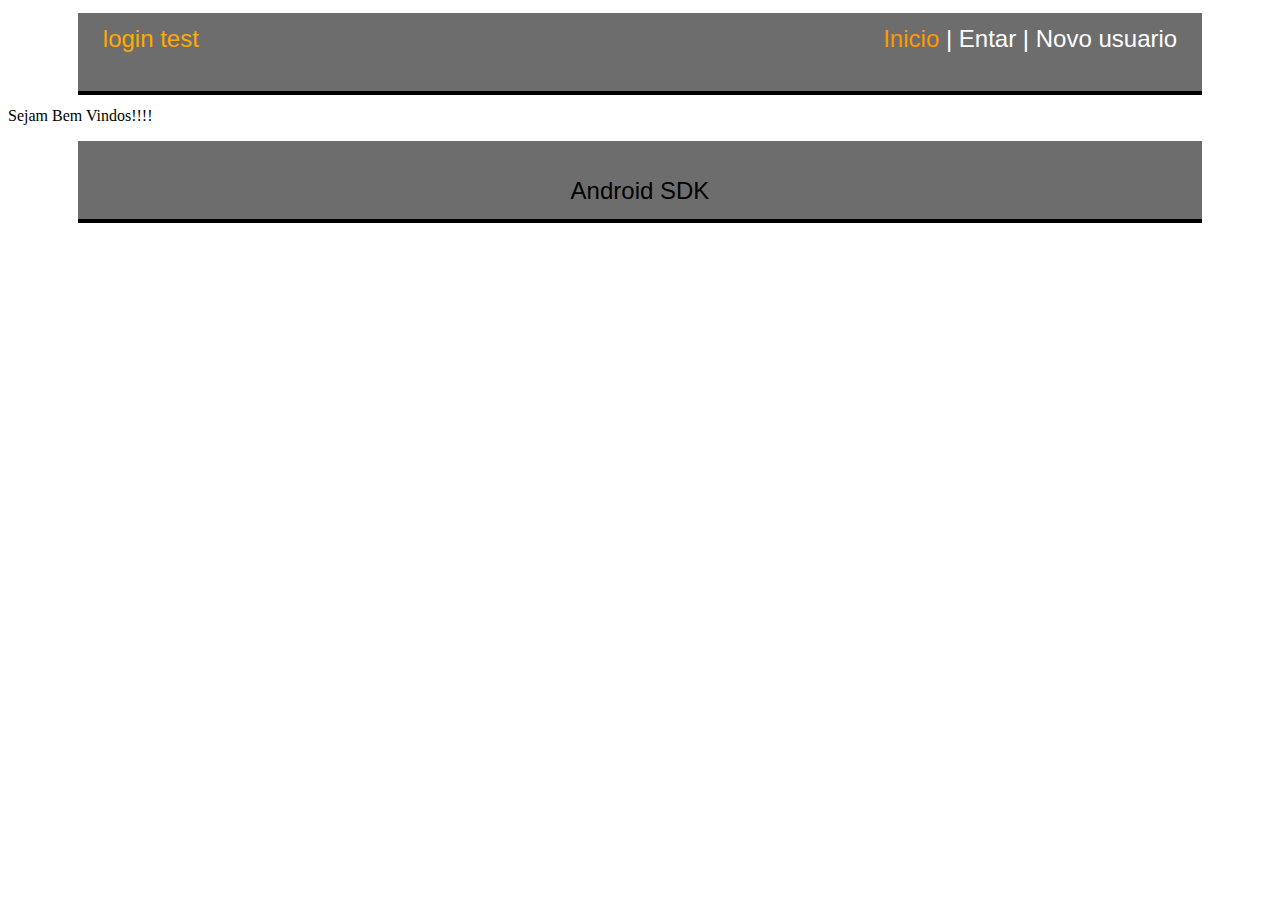
<file: index.html>
<!DOCTYPE html>
<html lang="es">
<head>
    <meta charset="UTF-8">
     <link rel="stylesheet" href="css/main.css">
   <title>Inicio</title>
</head>

<body>
    <header> <!-- cabeçalho -->
                <aside> <span class="laranja">login test</span> </aside>
                <nav>
                    <a class="ativo" href="index.html">Inicio</a>
                    |
                    <a href=" ">Entar</a>
                    |
                    <a href=" ">Novo usuario</a>
                </nav>
    </header>

        <div id="conteudo">
            <p>Sejam Bem Vindos!!!!</p>
        </div>  <!--termina contenido-->

        <footer>
             <p>Android SDK</p>
        </footer>

</body>
</html>
</file>
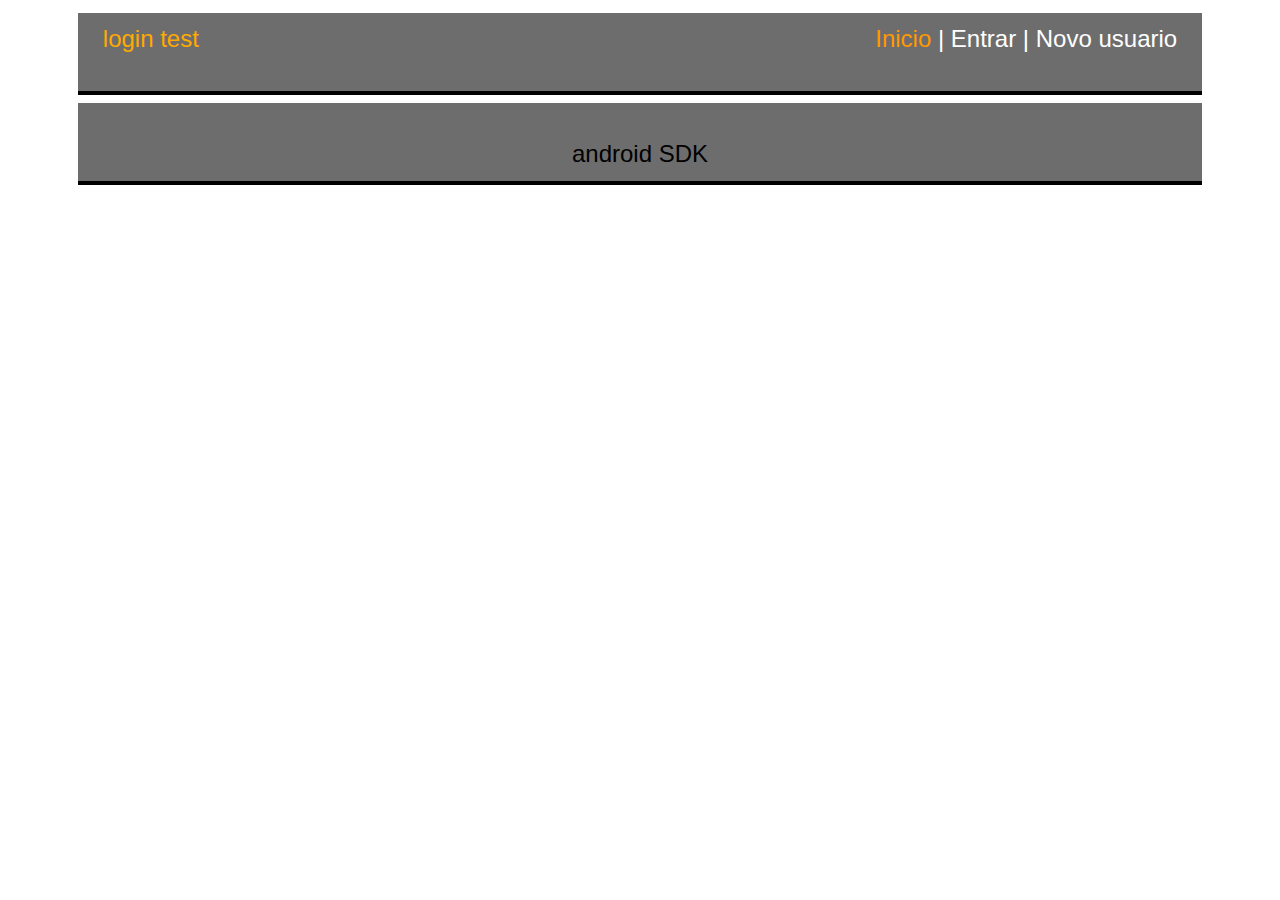
<file: base.html>
<!DOCTYPE html>
<html lang="es">
<head>
    <meta charset="UTF-8">
     <link rel="stylesheet" href="css/main.css">
   <title>Base</title>
</head>

<body>
    <header> <!-- cabeçalho -->
                <aside> <span class="laranja">login test</span> </aside>
                <nav>
                    <a class="ativo" href="index.html">Inicio</a>
                    |
                    <a href=" ">Entrar</a>
                    |
                    <a href=" ">Novo usuario</a>
                </nav>
    </header>

        <div id="conteudo">
        </div>  <!--termina conteudo-->

        <footer>
             <p>android SDK</p>
        </footer>

</body>
</html>
</file>
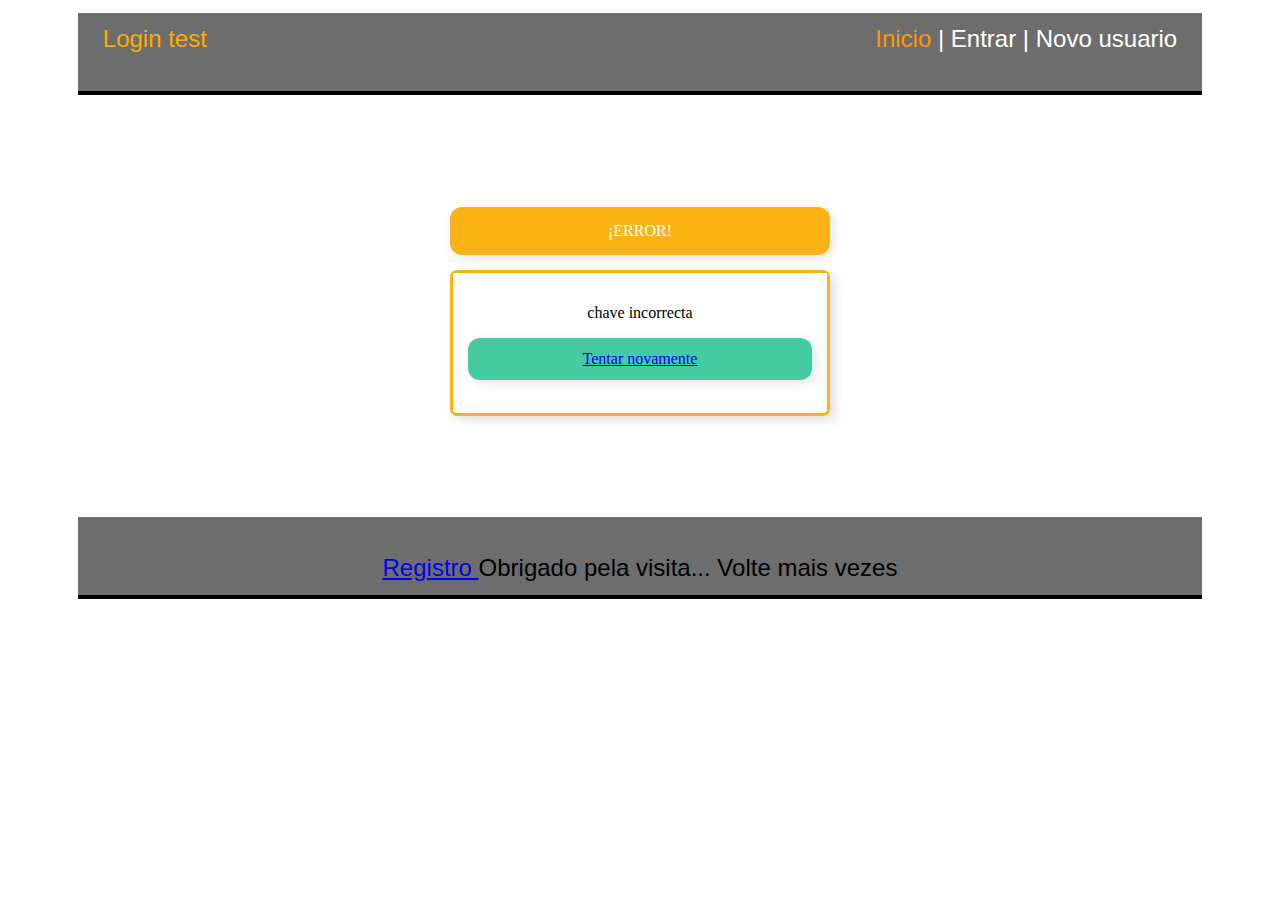
<file: login-incorreto.html>
<!DOCTYPE html>
<html lang="en">
<head>
    <meta charset="UTF-8">
     <link rel="stylesheet" href="css/main.css"> 
   <title>Login-incorreco</title>
</head>

<body>
        <header> <!-- cabeçalho -->
                <aside> <span class="laranja">Login test</span> </aside>
                <nav>
                    <a class="ativo" href="index.html">Inicio</a>
                    |   
                    <a href=" ">Entrar</a>
                    |
                    <a href=" ">Novo usuario</a>
                </nav>
        </header>
    
        <div id="conteudo_incorreto">
         <p class="error"> ¡ERROR! </p>
         <div id="mensagem_incorreta" >
             <article>  
                  <p> chave incorrecta </p>
                   <div id="boton" > 
                   <a href="login.html">Tentar novamente  </a>
                   </div><!--fim do botão-->
            </article>
          </div> <!-- termina mensagem-->  
        </div>  <!--termina conteudo-->
    
        <footer>
             <p><a href="login-registro.html"> Registro </a>  <span class="muted"> Obrigado pela visita... </span> Volte mais vezes</p>
        </footer>
    
</body>
</html>
</file>
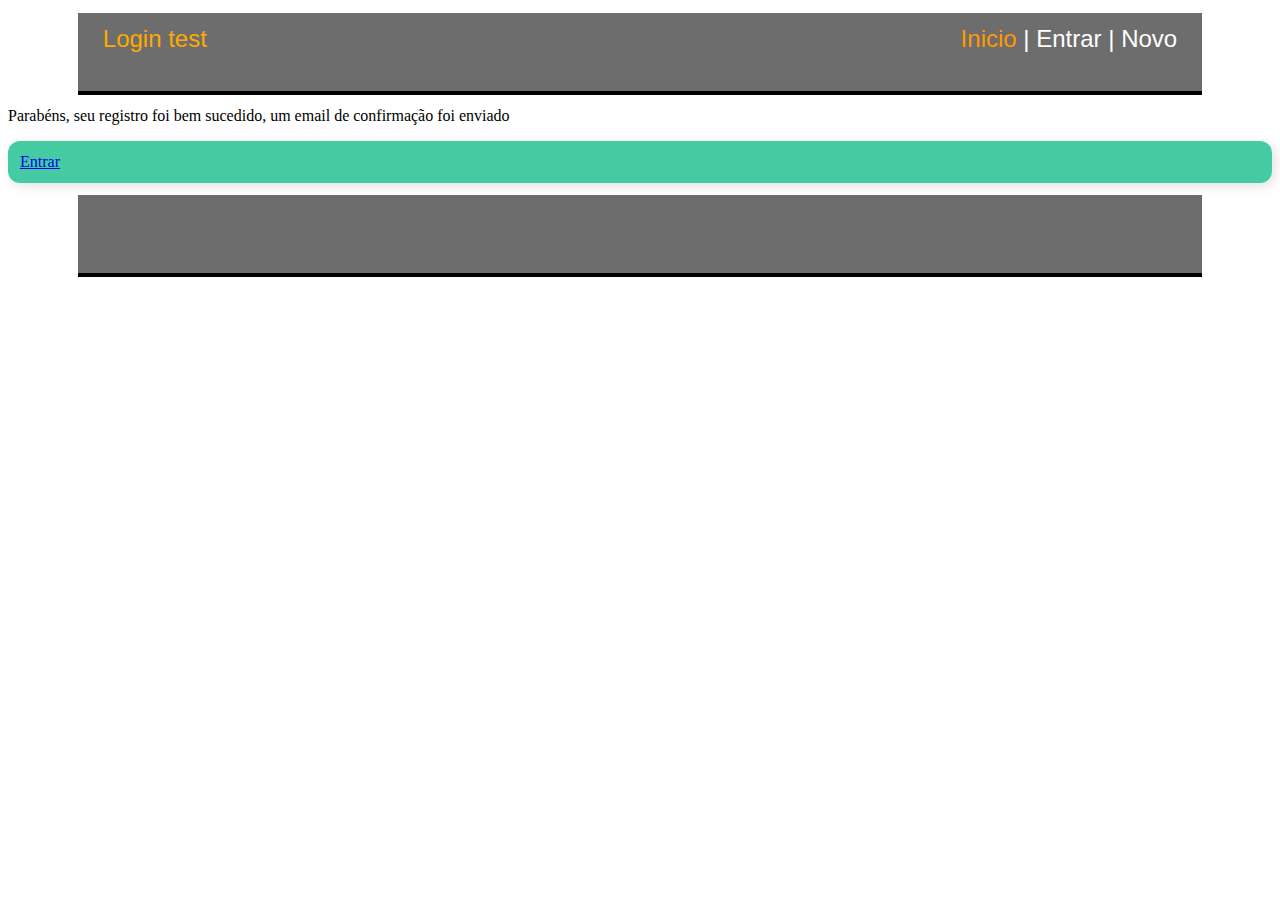
<file: login-válido.html>
<!DOCTYPE html>
<html>
<head>
<meta charset="utf-8" />
<title>Login</title>
 <link rel="stylesheet" href="css/main.css">
</head>

<body>

	<div>
        <header>
            <aside> <span class="laranja">Login test</span> </aside>
            <nav>
              <a class="ativo" href="index.html">Inicio</a>
              |
              <a href=" ">Entrar</a>
              |
              <a href=" ">Novo</a>
            </nav>
        </header><!--  -->

        <section>
            <div id="mensagem">
                <p>Parabéns, seu registro foi bem sucedido, um email de confirmação foi enviado</p>
						<div id="boton" > 
                   <a id="ingresa" href="login.html">Entrar </a>
                   </div>                
              
                
            </div>
        </section>
        <!--  -->

        <footer>
            <p></p>
        </footer>
    </div> 
</body>
</html>
</file>
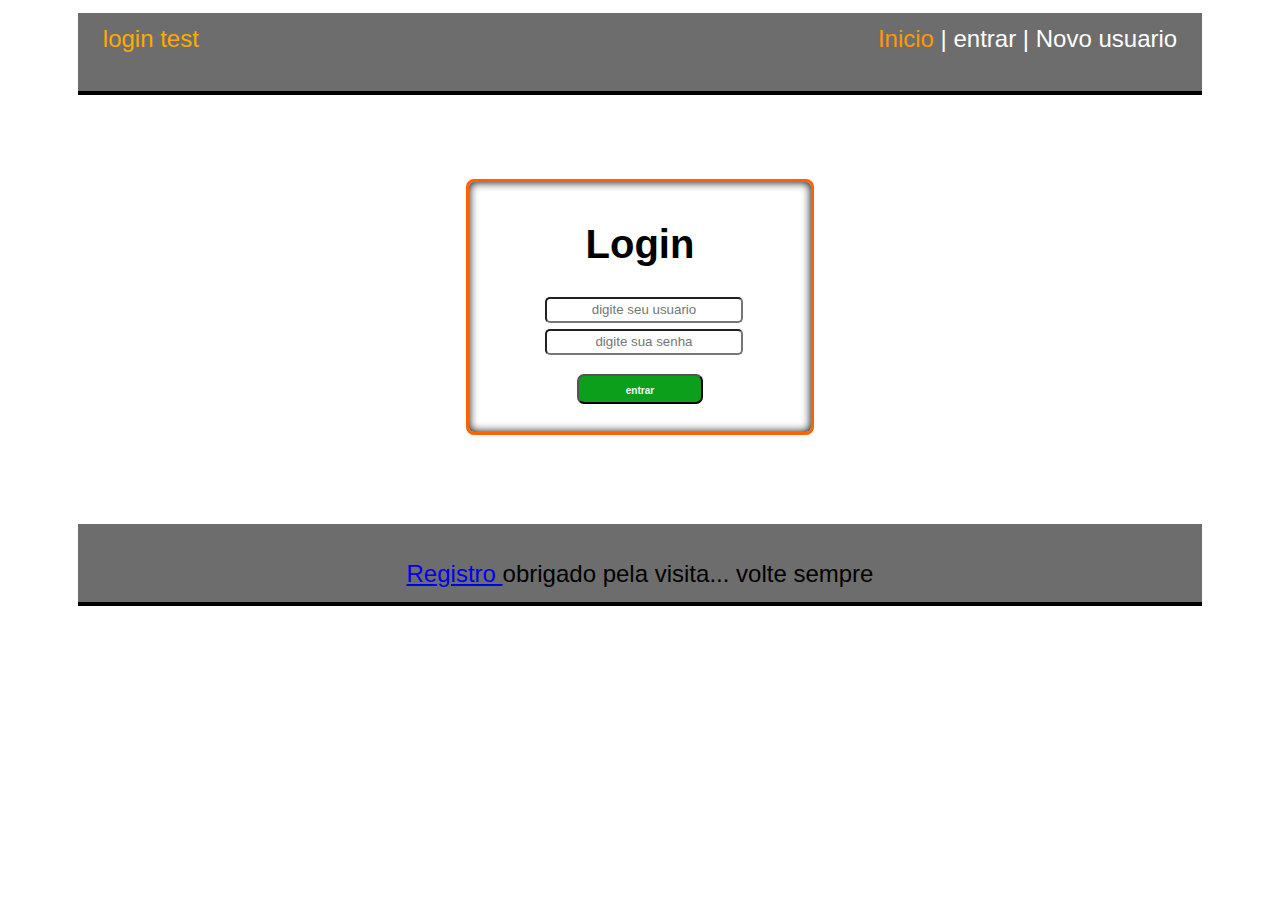
<file: login.html>
<!DOCTYPE html>
<html>
<head>
    <title>login</title>
    <meta charset="utf-8" />
    <link rel="stylesheet" href="css/main.css" />
</head>
    <body>
        <div id="conteiner"><!-- cuadro de login-->

        <header> <!-- cabeçalho -->
                <aside> <span class="laranja">login test</span> </aside>
                <nav>
                    <a class="ativo" href="index.html">Inicio</a>
                    |
                    <a href=" ">entrar</a>
                    |
                    <a href=" ">Novo usuario</a>
                </nav>
        </header>

            <div id="login"><!--  login -->
	           <form action="index.php" method="get">
                    <h1>Login</h1>
                      <!-- recuadros txt-->
		          <input type="text" placeholder="digite seu usuario" name="usuario" required />
		          <input type="password" placeholder=" digite sua senha " name="senha" required/>
		              <!-- botãos-->
		          <button type="submit" ><h2>entrar</h2></button>

	           </form>

            </div>
        <footer> <!-- rodapé-->
            <p><a href="login-registro.html"> Registro </a>  <span class="muted"> obrigado pela visita... </span> volte sempre</p>
        </footer>
        </div>
    </body>
</html>
</file>
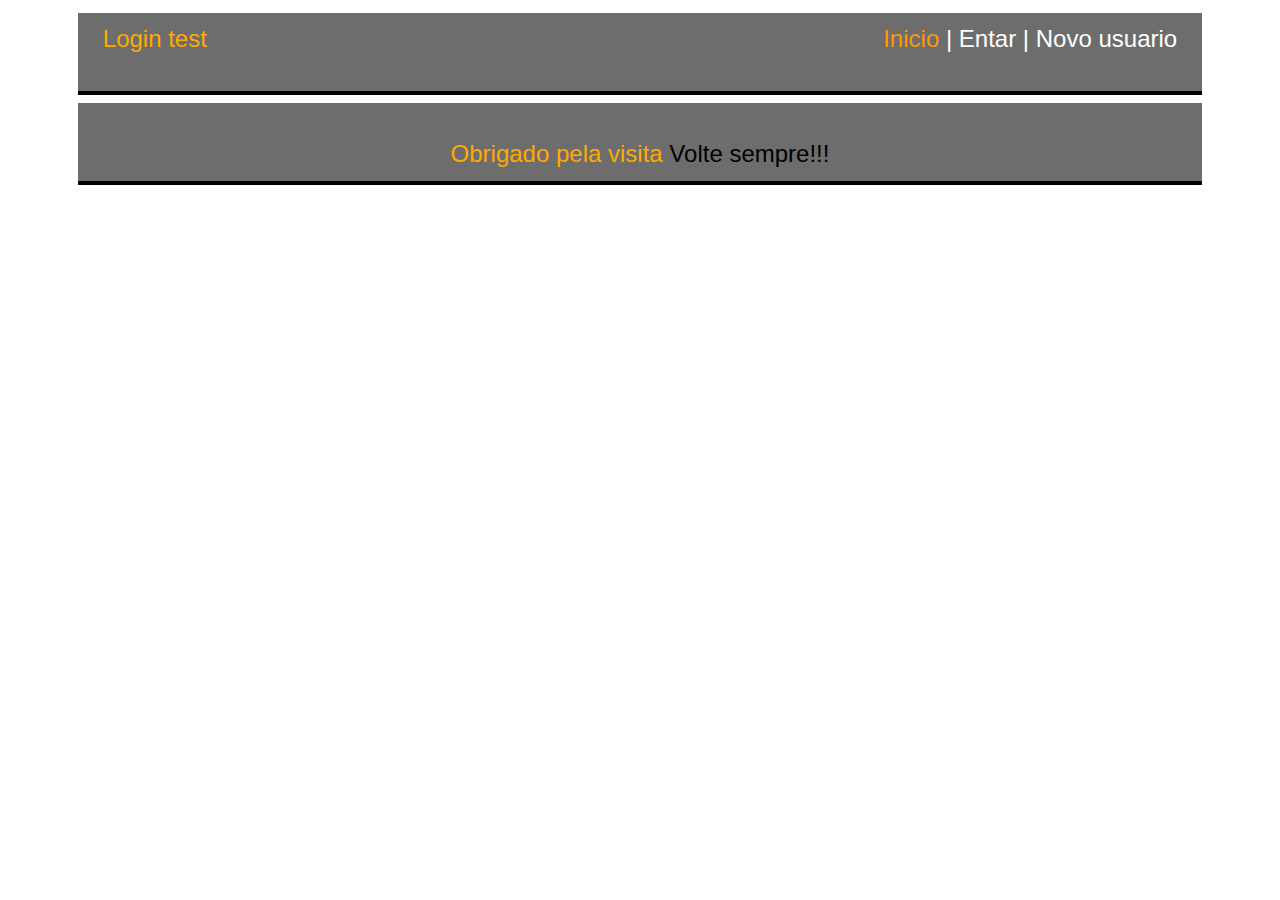
<file: usuario-noexiste.html>
<!DOCTYPE html>
<html lang="br">
<head>
    <meta charset="UTF-8">
     <link rel="stylesheet" href="css/main.css">
   <title>Base</title>
</head>

<body>
    <header> <!-- Cabeçalho -->
                <aside> <span class="laranja">Login test</span> </aside>
                <nav>
                    <a class="ativo" href="index.html">Inicio</a>
                    |
                    <a href=" ">Entar</a>
                    |
                    <a href=" ">Novo usuario</a>
                </nav>
    </header>

        <div id="conteudo">
        </div>  <!--termina conteudo-->

        <footer>
             <p> <span class="mudo"> Obrigado pela visita </span> Volte sempre!!!</p>

        </footer>

</body>
</html>
</file>
<file: css/main.css>
body{ 
    background-color: rgb(255, 255, 255);
     
}
/*--   contêiner  ---*/
#conteiner {
    margin: 0px auto;
}

/*--   cabeçalho ---*/

header {
    font-family: Helvetica;
    font-size: 1.5em;
    top: 0px;
    width: 85%;
    height:2.2em;
    padding: 1% 2%;
    margin: 1% auto;
    color: #fff;
    background-color: #6d6d6d;
    -ms-box-shadow:  0px 4px 0px #000;
    -moz-box-shadow:  0px 4px 0px #000;
    -webkit-box-shadow:  0px 4px 0px #000;
    -o-box-shadow:  0px 4px 0px #000;
    box-shadow:  0px 4px 0px #000;
}

header nav a {
    color: #fff;
    text-decoration: none;
}

header nav a:hover {
    color: #00f;
}

header nav a.ativo {
    color: #f90;
}

header aside {
    float: left;
}

header aside span.laranja {
    color: #fa0;
}

header nav {
    float: right;

}


/*//////////////////////////////////////////////////////////////////
                    inicia login.html
//////////////////////////////////////////////////////////////////*/

#login {
    background-color: #fff;
    width: 25%;
    padding: 1%;
    margin: 7% auto;
    border: 3px solid #ff6200;
    border-radius: 8px;
    box-shadow:inset  0px 0px 10px #000;
}
/*--   texto  "login" ---*/

 form h1{
     font-family: Helvetica;
     color: black;
     text-align:  center;
     font-size: 250%;
}
/*--   texto "ingresar" ---*/
form h2{
    font-family: Helvetica;
    color: aliceblue;
    text-align: center;
    font-size: 50%;
    
}
/*--   recuadros txt ---*/

form input {
    width: 60%;
    height: 20px;
    margin: 1% 20%;
    color: #ff6200;
    text-align: center;
    border-radius: 5px;
}
/*--   botones ---*/

form button {
    background-color: #0b9f1c;
    font-family: Helvetica;
    font-size: 20px;
    color: #fff;
    width: 40%;
    height: 30px;
    margin: 5% 30%;
    border-radius: 7px;
    box-shadow: 0px 2px 0px;
}
form button:hover {
    background-color: #1717f7;
}
/*//////////////////////////////////////////////////////////////////
                   termina  login.html
//////////////////////////////////////////////////////////////////*/

/*//////////////////////////////////////////////////////////////////
                    inicia login-incorrecto.html
//////////////////////////////////////////////////////////////////*/

#conteudo_incorreto{
    
        width: 30%; /* 960px, 1366px */
        min-width: 10%; 
        max-widtt: 30%;
        padding: 1%;
        margin: 7% auto; /*centrar*/
    
}

    #mensagem_incorreta {
        text-align: center; 
        border: 3px solid #fcb316;
        -webkit-border-radius: 7px;
        -o-border-radius: 7px;
        -moz-border-radius: 7px;
        -ms-border-radius: 7px;
        border-radius: 7px;
        
        -webkit-box-shadow: 3px 3px 12px #e3e2e2;	
        -o-box-shadow: 3px 3px 12px #e3e2e2;	
        -moz-box-shadow: 3px 3px 12px #e3e2e2;	
        -ms-box-shadow: 3px 3px 12px #e3e2e2;	
        box-shadow: 5px 5px 12px #e3e2e2;	
    
        
    }

    .error  {
        text-align: center;
        padding: 15px 2%; /* 15px/960 = 0.015 => 1.5% redondeando a 2% */
        background-color: #fcb316;
        margin-bottom: 15px;
        margin-top: 15px;
        color: #fff;
        -webkit-border-radius: 12px;
        -o-border-radius: 12px;
        -moz-border-radius: 12px;
        -ms-border-radius: 12px;
        border-radius: 12px;
        
        -webkit-box-shadow: 3px 3px 12px #e3e2e2;	
        -o-box-shadow: 3px 3px 12px #e3e2e2;	
        -moz-box-shadow: 3px 3px 12px #e3e2e2;	
        -ms-box-shadow: 3px 3px 12px #e3e2e2;	
        box-shadow: 3px 3px 12px #e3e2e2;	
            /* 5px desplaza horizontal derecha y negativos izquierda segundo valor xpx desplaza vertical abajo tercer valor 10px difuminado de sombra */
        
        }

    article {
        padding: 15px;
        margin-bottom: 15px;
        background-color: #ffffff;
        }


    #boton{
        padding: 12px;
        background-color: #45cba1;
        margin-top: 0px auto;
        color: #fff;
        -webkit-border-radius: 12px;
        -o-border-radius: 12px;
        -moz-border-radius: 12px;
        -ms-border-radius: 12px;
        border-radius: 12px;
        
           -webkit-box-shadow: 3px 3px 12px #e3e2e2;	
        -o-box-shadow: 3px 3px 12px #e3e2e2;	
        -moz-box-shadow: 3px 3px 12px #e3e2e2;	
        -ms-box-shadow: 3px 3px 12px #e3e2e2;	
        box-shadow: 3px 3px 12px #e3e2e2;	
    
}
/*//////////////////////////////////////////////////////////////////
                    termina login-incorrecto.html
//////////////////////////////////////////////////////////////////*/
/*//////////////////////////////////////////////////////////////////
                    iniciausuario-noexiste.html
//////////////////////////////////////////////////////////////////*/

#mensagem_não_existe{
    
       width: 30%; /* 960px, 1366px */
        min-width: 10%; 
        max-widtt: 30%;
        padding: 1%;
        margin: 4% auto; /*centrar*/
}


    # {
        text-align: center; 
        border: 3px solid #fcb316;
        -webkit-border-radius: 7px;
        -o-border-radius: 7px;
        -moz-border-radius: 7px;
        -ms-border-radius: 7px;
        border-radius: 7px;
        
        -webkit-box-shadow: 3px 3px 12px #e3e2e2;	
        -o-box-shadow: 3px 3px 12px #e3e2e2;	
        -moz-box-shadow: 3px 3px 12px #e3e2e2;	
        -ms-box-shadow: 3px 3px 12px #e3e2e2;	
        box-shadow: 5px 5px 12px #e3e2e2;	
    
        
    }
article {
        padding: 15px;
        margin-bottom: 15px;
        background-color: #ffffff;
        }


    #boton{
        padding: 12px;
        background-color: #45cba1;
        margin: 1% auto;
        color: #fff;
        -webkit-border-radius: 12px;
        -o-border-radius: 12px;
        -moz-border-radius: 12px;
        -ms-border-radius: 12px;
        border-radius: 12px;
        
           -webkit-box-shadow: 3px 3px 12px #e3e2e2;	
        -o-box-shadow: 3px 3px 12px #e3e2e2;	
        -moz-box-shadow: 3px 3px 12px #e3e2e2;	
        -ms-box-shadow: 3px 3px 12px #e3e2e2;	
        box-shadow: 3px 3px 12px #e3e2e2;	
    
}

   
/*////////////////--   pie de pagina ---//////////////////////////*/
footer {
    background-color: #6d6d6d;
    text-align: center;
    font-family: Helvetica;
    font-size: 1.5em;
    width: 85%;
    height:2.2em;
    padding: 1% 2%;
    margin: 1% auto;
    ms-box-shadow:  0px 4px 0px #000;
    -moz-box-shadow:  0px 4px 0px #000;
    -webkit-box-shadow:  0px 4px 0px #000;
    -o-box-shadow:  0px 4px 0px #000;
    box-shadow:  0px 4px 0px #000;
}
.mudo {
  color: #fa0;
}
</file>
